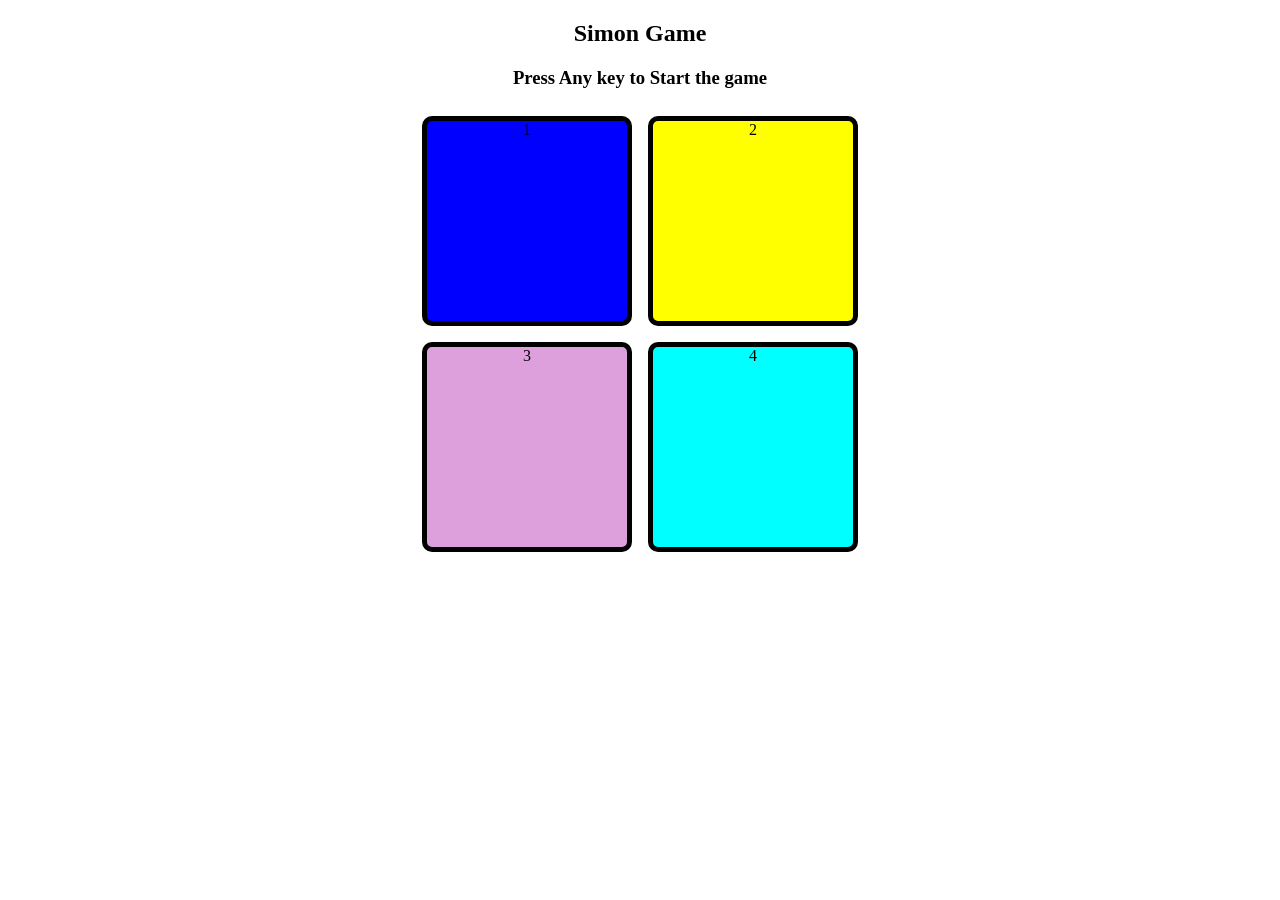
<file: index.html>
<!DOCTYPE html>
<html lang="en">
<head>
    <meta charset="UTF-8">
    <meta name="viewport" content="width=device-width, initial-scale=1.0">
    <title>Simon Game</title>
    <link rel="stylesheet" href="simon.css">
</head>
<body>
    <h2>Simon Game</h2>
   <h3>Press Any key to Start the game</h3>
    <div class="btn-container">
        <div class="line-one">
            <div class="btn blue" id="blue">1</div>
        <div class="btn yellow" id="yellow" >2</div>
        </div>
        <div class="line-two">
            <div class="btn plum" id="plum">3</div>
        <div class="btn aqua" id="aqua">4</div>
        </div>
    </div>
    <script src="simon.js"></script>
</body>
</html>
</file>
<file: simon.css>
body {
    text-align: center;
}
.btn {
    height: 200px;
    width: 200px;
    border-radius: 10px;
    border: 5px solid black;
    margin: 0.5em;
}
.btn-container {
    justify-content: center;
}
.line-one, .line-two {
    display: flex;
    justify-content: center;
}
.flash {
    background-color: white ! important;
}
.userflash{
    background-color:burlywood !important;
}
.blue {
    background-color: blue;
}
.yellow {
    background-color: yellow;
}
.plum {
    background-color: plum;
}
.aqua {
    background-color: aqua;
}
</file>
